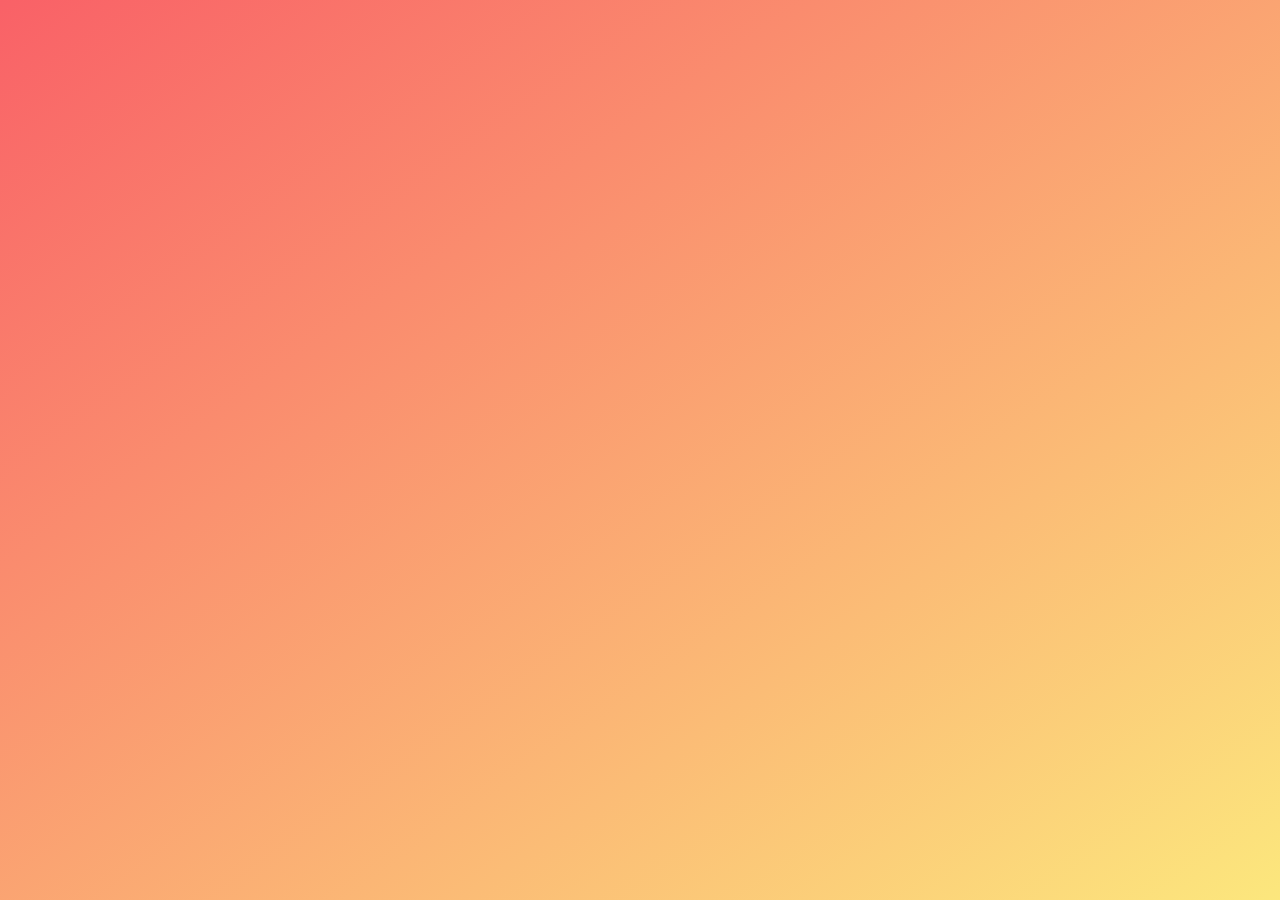
<file: index.html>
<!DOCTYPE html>
<html lang="ar" >
<head>
    <meta charset="utf-8">
    <meta name="viewport" content="initial-scale=1.0, maximum-scale=1.0, user-scalable=1">
    <link rel="stylesheet" href="style.css">
    <title>speech to text</title>
</head>
<body>
<p class="texts"> </p>
<script src="script.js"></script>
</body>
</html>
</file>
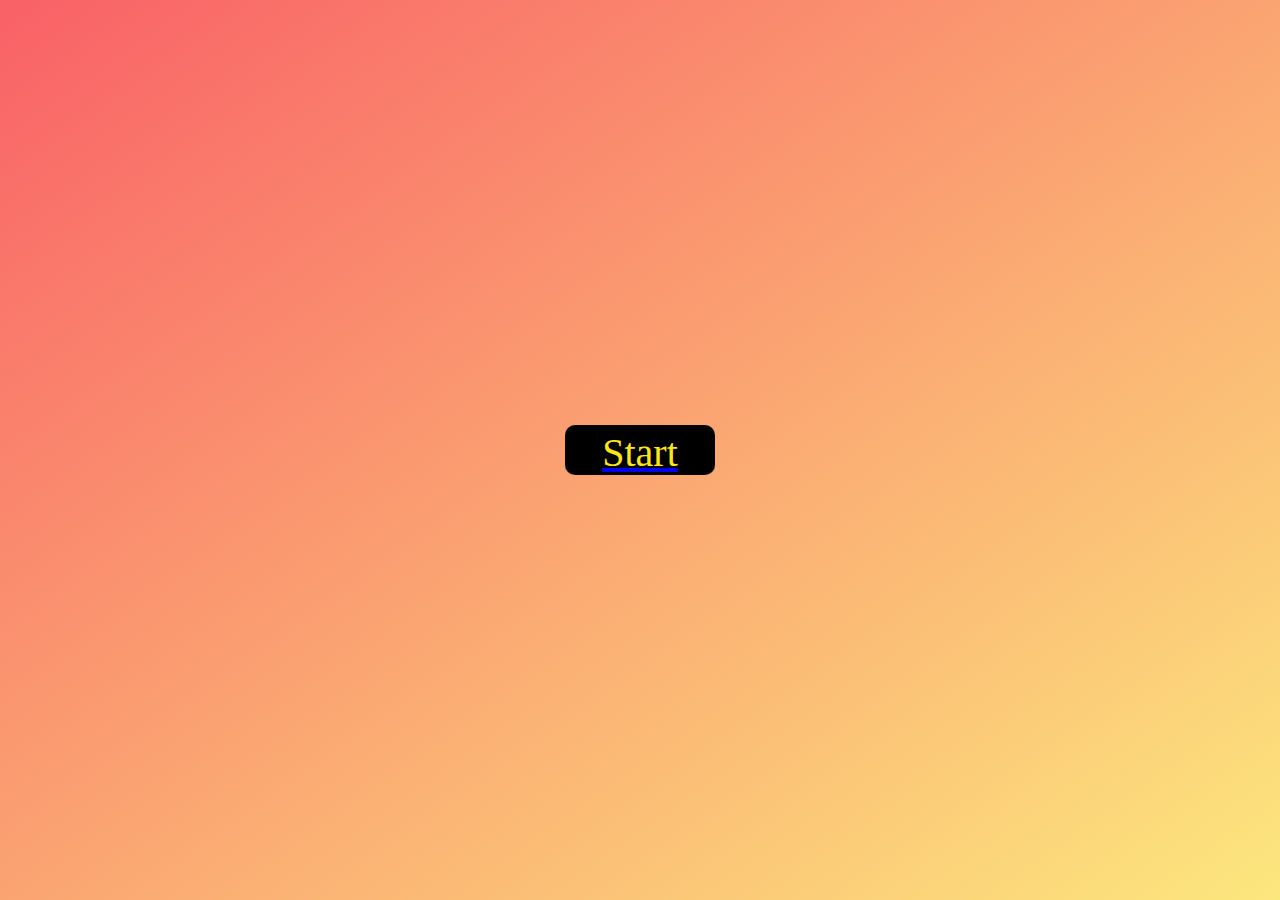
<file: start.html>
<!DOCTYPE html>
<html lang="ar">
<head>
    <meta charset="utf-8">
    <meta name="viewport" content="initial-scale=1.0, maximum-scale=1.0, user-scalable=1">
    <link rel="stylesheet" href="style.css">
    <title>speech to text</title>
</head>
<body>
<a href="index.html">
    <button class="btn" >Start</button>
</a>
</body>
</html>
</file>
<file: style.css>
body{
    font-family: arial;
    font-size: 20px;
    margin: 0;
    background:linear-gradient(to right bottom, #F96167, #FCE77D);
    display: flex;
    align-items: center;
    justify-content: center;
    min-height: 100vh;
}
.texts p {
    color: white;
    text-align: right;
    width: 100%;
    background-color: black;
    padding: 10px;
    border-radius: 8px;
    margin-bottom: 10px;
}
.btn {
    background: #000000;
    height: 50px;
    min-width: 150px;
    border: none;
    border-radius: 10px;
    color: #FEE715FF;
    font-size: 40px;
    font-family: 'Cookie', cursive;
    position: relative;
    transition: 1s;
    display: flex;
    align-items: center;
    justify-content: center;
    cursor: pointer;
    padding-top: 5px;
}
</file>
